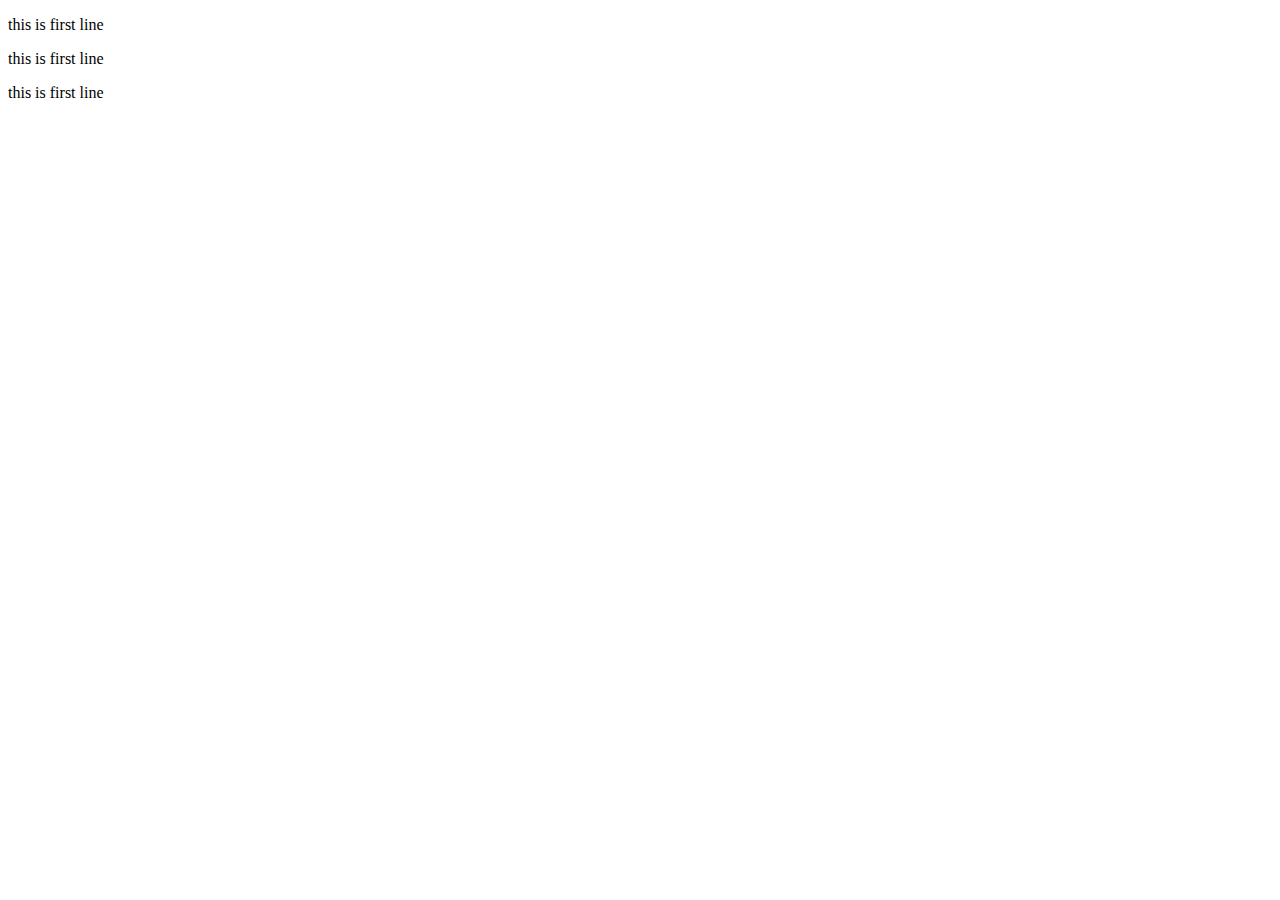
<file: dev.html>
<!DOCTYPE html>
<html lang="en">
<head>
    <meta charset="UTF-8">
    <meta name="viewport" content="width=device-width, initial-scale=1.0">
    <title>my page</title>
</head>
<body>
    <div class="outer">
        <p>this is first line </p>
        <p>this is first line </p>
        <p>this is first line </p>


    </div>
    
</body>
</html>
</file>
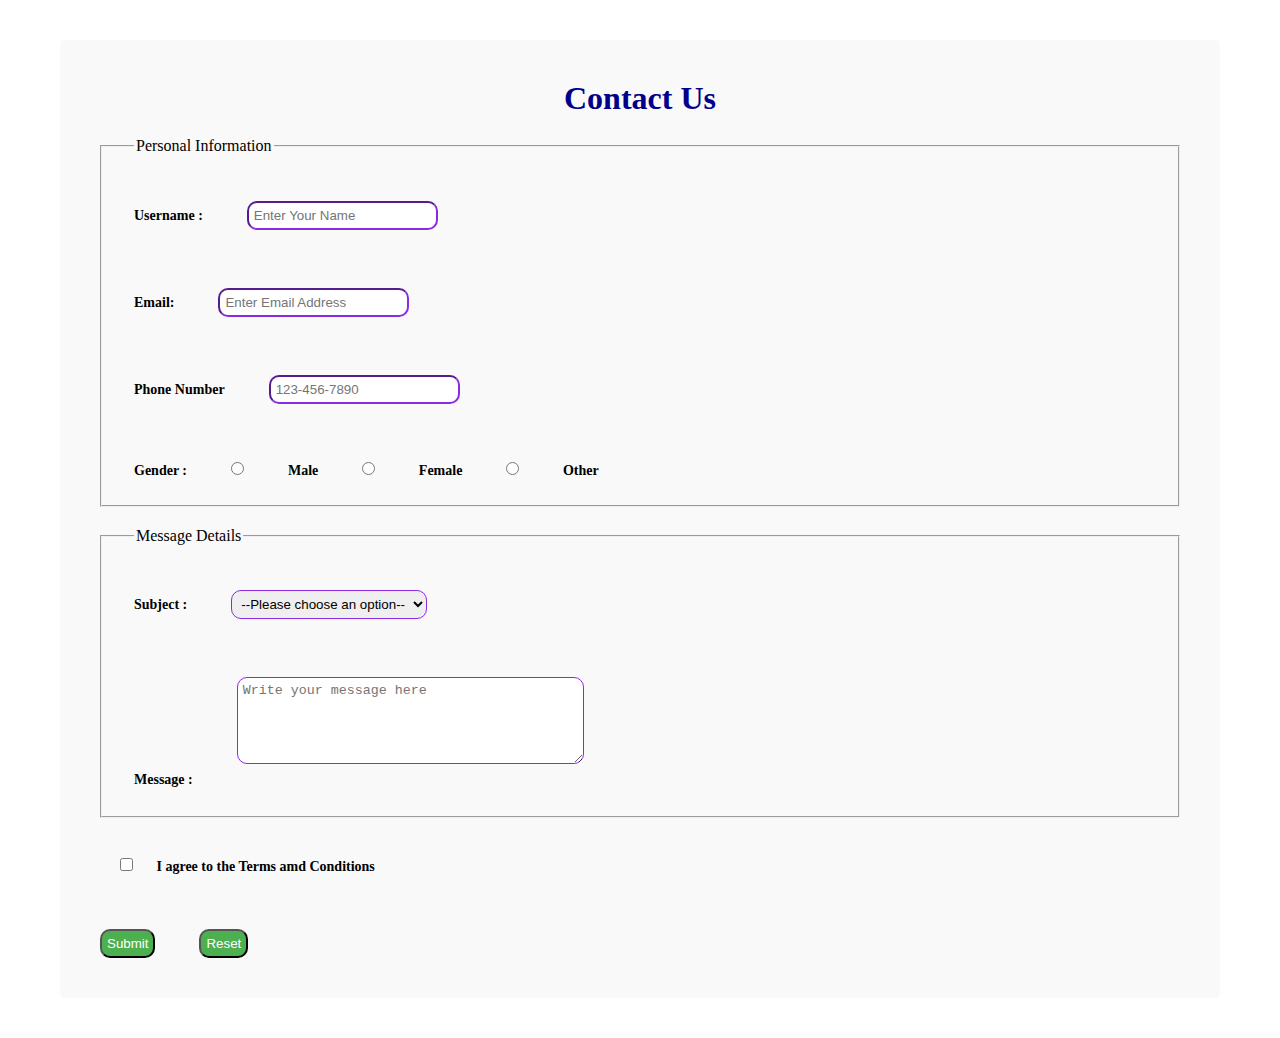
<file: form2 .html>
<!DOCTYPE html>
<html lang="en">
<head>
    <meta charset="UTF-8">
    <meta name="viewport" content="width=device-width, initial-scale=1.0">
    <title>my page</title>
    <link rel="stylesheet" href="style.css">
</head>
<body>
   <!DOCTYPE html>
<html lang="en">
<head>
    <meta charset="UTF-8">
    <meta name="viewport" content="width=device-width, initial-scale=1.0">
    <title>Contact Form</title>
</head>
<body>
    <form method="post" action="">
      <!--Hidden field-->
      <input type="hidden" name="form-type" value="Contact">
        <h1 id="h1">Contact Us</h1>
             <!--Personal Information-->
       <fieldset>
          <legend>Personal Information</legend>
               <!--Name-->
          <label for="Username"> Username :</label>
          <input type="text" id="fname"  name="fname"   placeholder ="Enter Your Name" autocomplete="name"> <br> <br>
               <!--Email-->
          <label for="Email"> Email:</label>
          <input type="Email" id="email" required placeholder="Enter Email Address" autocomplete="email"> <br> <br>
               <!--Phone-->   
          <label for="Phone Number"> Phone Number</label>
          <input type="tel" id="phone" placeholder="123-456-7890" pattern="[0-9] {3} -[0-9] {3} -[0-9] {4}" autocomplete="tel"> <br> <br>
               <!--Gender-->
          <span>Gender :</span>
          <input type="radio" id="male" name="gender" value="male"> 
          <label for ="male">  Male </label>
          <input type="radio" id="female" name="gender" value="female"> 
          <label for ="female">  Female </label>  
          <input type="radio" id="other" name="gender" value="other"> 
          <label for ="other">  Other </label>  
       </fieldset>
       <!--Inquiry Section-->
      <fieldset>
         <legend>Message Details</legend>
          <!--Subject-->
          <label for ="subject"> Subject :</label>  
          <select id="subject"  name ="subject" required> 
          <option value=""> --Please choose an option--</option>
          <option value="general">General Inquiry </option>
          <option value="support"> Support</option>
          <option value="feedback"> Feedback</option>
          </select><br><br>
          <!--Message-->
        <label for ="message"> Message :</label>
        <textarea id="message" name="message" rows="5" cols="40" required placeholder="Write your message here"></textarea>
        <br><br>
        </fieldset>
    <!--Agreement-->
    <label >
        <input type="checkbox" id="terms" name="terms" required> I agree to the Terms amd Conditions<br><br>
    </label>
     <!--Buttons-->
     <button type="submit" >Submit</button>
     <button type="reset" >Reset</button>
          
       
    </form>
    
</body>
</html>

    
</body>
</html>
</file>
<file: style.css>
* {
  margin: 20px;
}
 form {
    background-color: #f9f9f9;
    padding: 20px;
    border-radius: 5px;
 }
 h1{
   text-align: center;
   color: darkblue;
   font-weight: bold;
 }
  label {
   font-weight: bold;
   font-size: 14px;
  }
  input {
   padding: 5px;
   border-color:blueviolet;
   border-radius: 10px;
}
span{
  font-weight: bold;
   font-size: 14px;

}
select{
   padding: 5px;
   border-color:blueviolet;
   border-radius: 10px;
}
#message{
   padding: 5px;
   border-color:blueviolet;
   border-radius: 10px;
}

button{
background-color: #4CAF50;
color: white;
padding: 5px;
border-radius: 10px;
}
input:focus{
  border:2px solid #c01a1a;
  outline : none;
}
button:hover{
  background-color: rgb(119, 247, 247);
}
</file>
